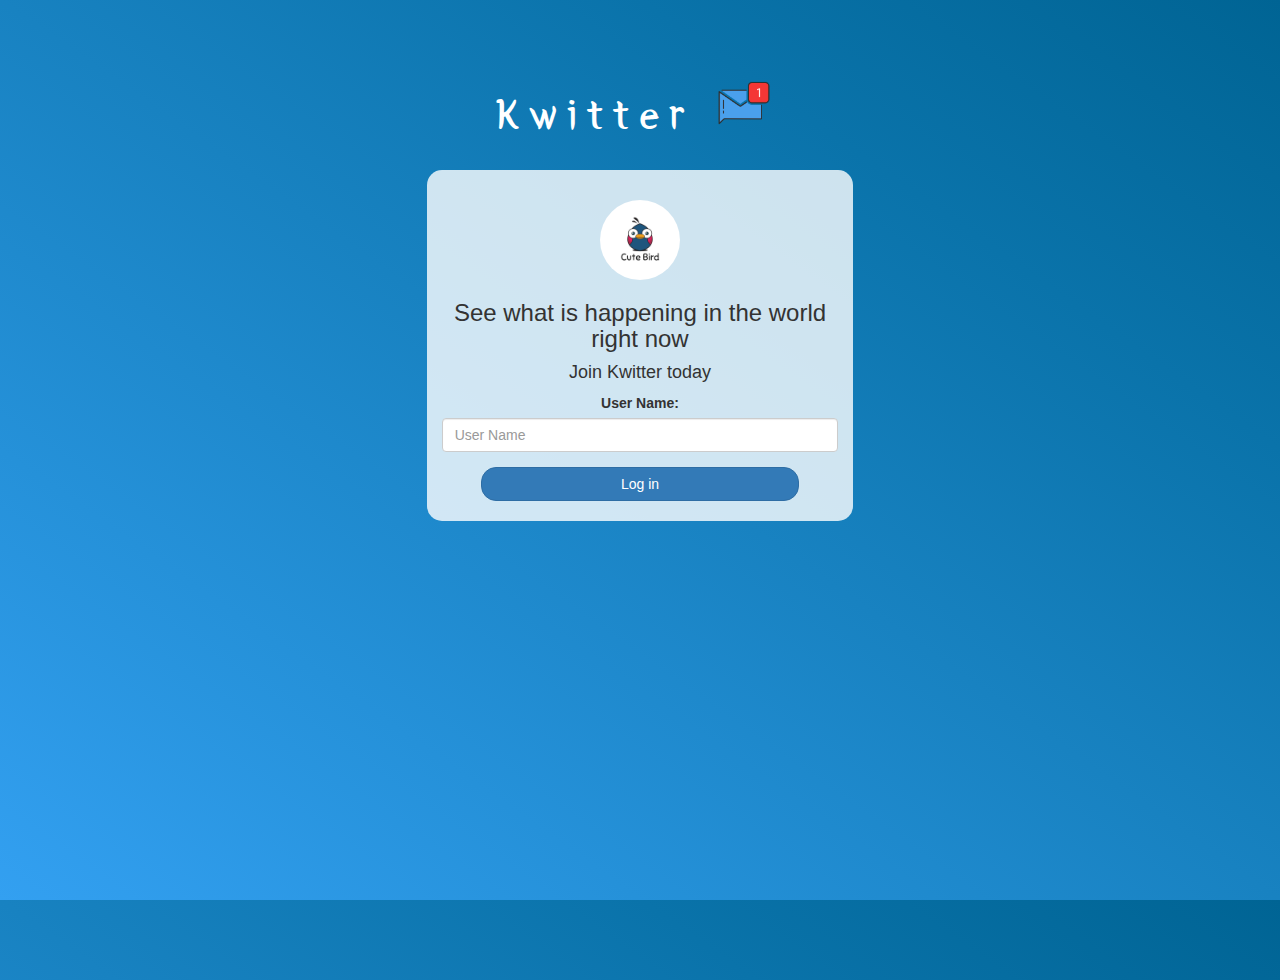
<file: index.html>
<!DOCTYPE html>
<html>
<head>
	<title>Kwitter</title>
<link href="https://fonts.googleapis.com/css?family=Yeon+Sung&display=swap" rel="stylesheet"><meta name="viewport" content="width=device-width, initial-scale=1">

<link rel="stylesheet" href="https://maxcdn.bootstrapcdn.com/bootstrap/3.4.0/css/bootstrap.min.css">
<script src="https://ajax.googleapis.com/ajax/libs/jquery/3.4.1/jquery.min.js"></script>
<script src="https://maxcdn.bootstrapcdn.com/bootstrap/3.4.0/js/bootstrap.min.js"></script>

<link rel="stylesheet" type="text/css" href="style.css">
<script src="kwitter.js"></script>
</head>
<body>
<center>
	<h1 class="header">	
		Kwitter	<sup>
	<img src="m2.png">
	</sup>
</h1>
	<div class="col-lg-4 col-md-6 col-sm-6 col-xs-11 login_div">
	<img src="logo.png" class="logo">
		<h3 >See what is happening in the world right now</h3>
		<h4 >Join Kwitter today</h4>
		<div class="form-group">
		  <label >User Name:</label>
		  <input type="text" id="user_name" class="form-control" placeholder="User Name">
		</div>
		<button onclick="addUser()" id="login_button" class="btn btn-primary">Log in</button>
		<br><br>
	</div>
</center>
</body>
</html>
</file>
<file: style.css>
html, body
{
  height: 100%;
  margin: 0;
}

body
{
background-image: linear-gradient(to right top, #33a0f1, #2591d9, #1882c1, #0a73aa, #006494);
}

.header
{
	color: white;font-family: 'Yeon Sung';font-size: 45px;letter-spacing: 10px;margin-top: 80px;
}
.header img
{
	width: 80px;margin-left: -15px;
}

.login_div
{
	background: rgba(255,255,255,0.8);float: none;border-radius: 15px;
}

.logo
{
	width: 80px;margin-top: 30px;border-radius: 40px;
}

#login_button
{
	width: 80%;border-radius: 15px;
}

.room_name
{
	cursor: pointer;
	font-size: 20px;
}


#logout
{
	font-size: 20px; float: right;
}


#output
{
	padding: 10px; width:80%;background: rgba(255,255,255,0.8);border-radius: 15px;
}

.input_div_room_page
{
	width: 80%;
}

.input_div label
{
	color: cyan;font-size: 20px;
}


.input_div_message_page
{
	position: fixed;bottom: 0px;width: 100%;background: rgba(255,255,255,0.8);
}
.input_div_message_page label
{
	color: rgba(32, 32, 218, 0.212);
}
.input_div_message_page #msg
{
	width: 80%;
}
.input_div_message_page button
{
	margin-top: 15px;
	width: 50%; 
}
.color_white
{
	color: white
}

.user_tick
{
	width:20px;
}
.message_h4
{
	padding-left:5px;color:navajowhite;
}
</file>
